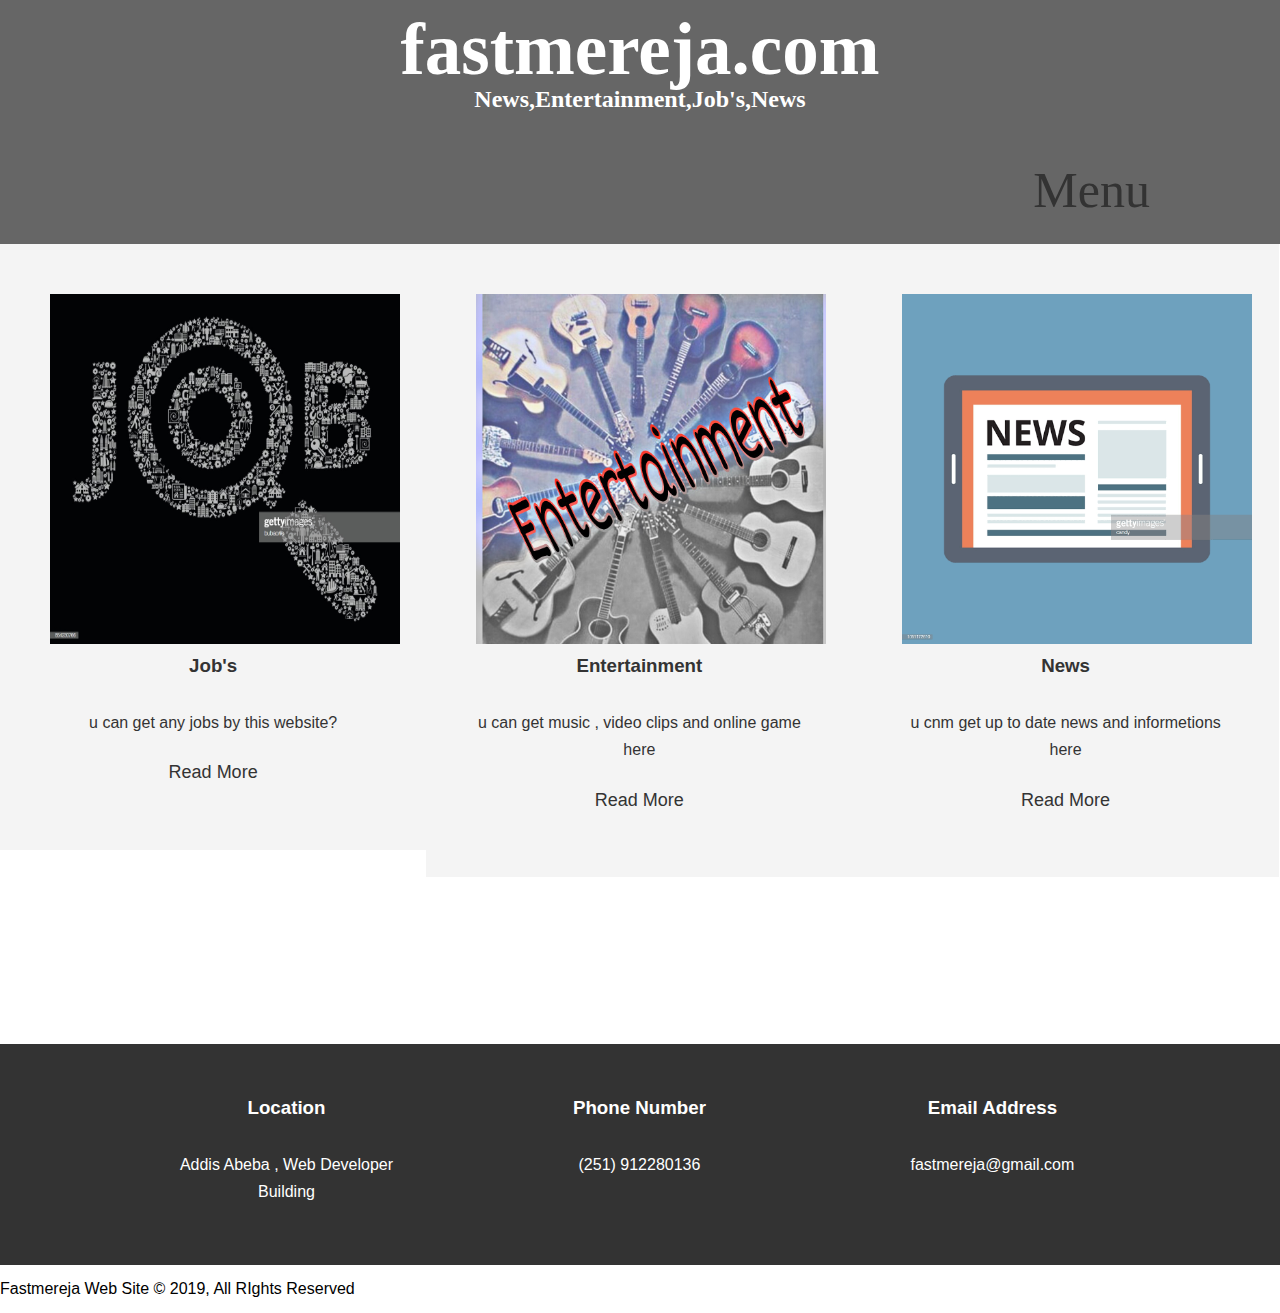
<file: fastmerja1.com/index.html>
<!doctype html>
<html>
  <head>
      <link rel="stylesheet" href="css/style.css">
      <link rel="stylesheet" href="css/style1.css">
      
      <title>Home|| Fastmereja</title>
          
      <style>
      #features{
        height: 800px;
      }
      </style>
        </head>
     <body>
         <nav class="navv">
             <img id="pic" >
             <h1 id="Bigtext"> fastmereja.com</h1>
             <h2> News,Entertainment,Job's,News</h2>
             <div class="container" id="navbar1">
        
            <ul>
            
              <li><a class="current" href="index.html">Menu</a>
              <ul>
              <li><a href="news.html">News</a></li>
              <li><a href="jobs.html">Jobs</a></li>
              <li><a href="entertainment.html">Entertainment</a></li>
              <li><a href="about.html">About</a></li>
              <li><a href="contact.html">Contact</a></li>
              
              </ul>
            </li>
          
        </ul>
      </div>
          </nav>
        
                   
         
         <section id="features" id="bg">
      <div class="box bg-light">
     
     <img src="img/gettyimages-854230766-1024x1024.jpg" width="350px" height="350px">
      <h3>Job's</h3>
      <p>u can get any jobs by this website?</p>
      <a href="jobs.html" class="btn btn-light">Read More</a>
    </div>
    <div class="box bg-light">
        
        <img src="img/PicsArt_11-26-10.31.20.jpg" width="350px" height="350px">
        <h3>Entertainment </h3>
        <p>u can get music , video clips and online game here</p>
        <a href="entertainment.html" class="btn btn-light">Read More</a>
    </div>
             <div class="box bg-light">
        
        <img src="img/images (12).png" width="350px" height="350px">
        <h3>News </h3>
        <p>u cnm get up to date news and informetions here </p>
        <a href="jobs.html" class="btn btn-light">Read More</a>
    </div>
    
  </section>
         
     <section id="contact-info" class="bg-dark">
    <div class="container">
        <div class="box">
            <i class="fas fa-hotel fa-3x"></i>
            <h3>Location</h3>
            <p>Addis Abeba , Web Developer Building </p>
          </div>
          <div class="box">
              <i class="fas fa-phone fa-3x"></i>
              <h3>Phone Number</h3>
              <p>(251) 912280136</p>
             
          </div>
          <div class="box">
              <i class="fas fa-envelope fa-3x"></i>
              <h3>Email Address</h3>
              <p><a style="color:#fff" href="gmail.com">fastmereja@gmail.com</a></p>
          </div>
    </div>
  </section>

  <footer id="main-footer1">
    <p> Fastmereja Web Site &copy; 2019, All RIghts Reserved</p>
  </footer>
        
         
      </body>
      
  
</html>
</file>
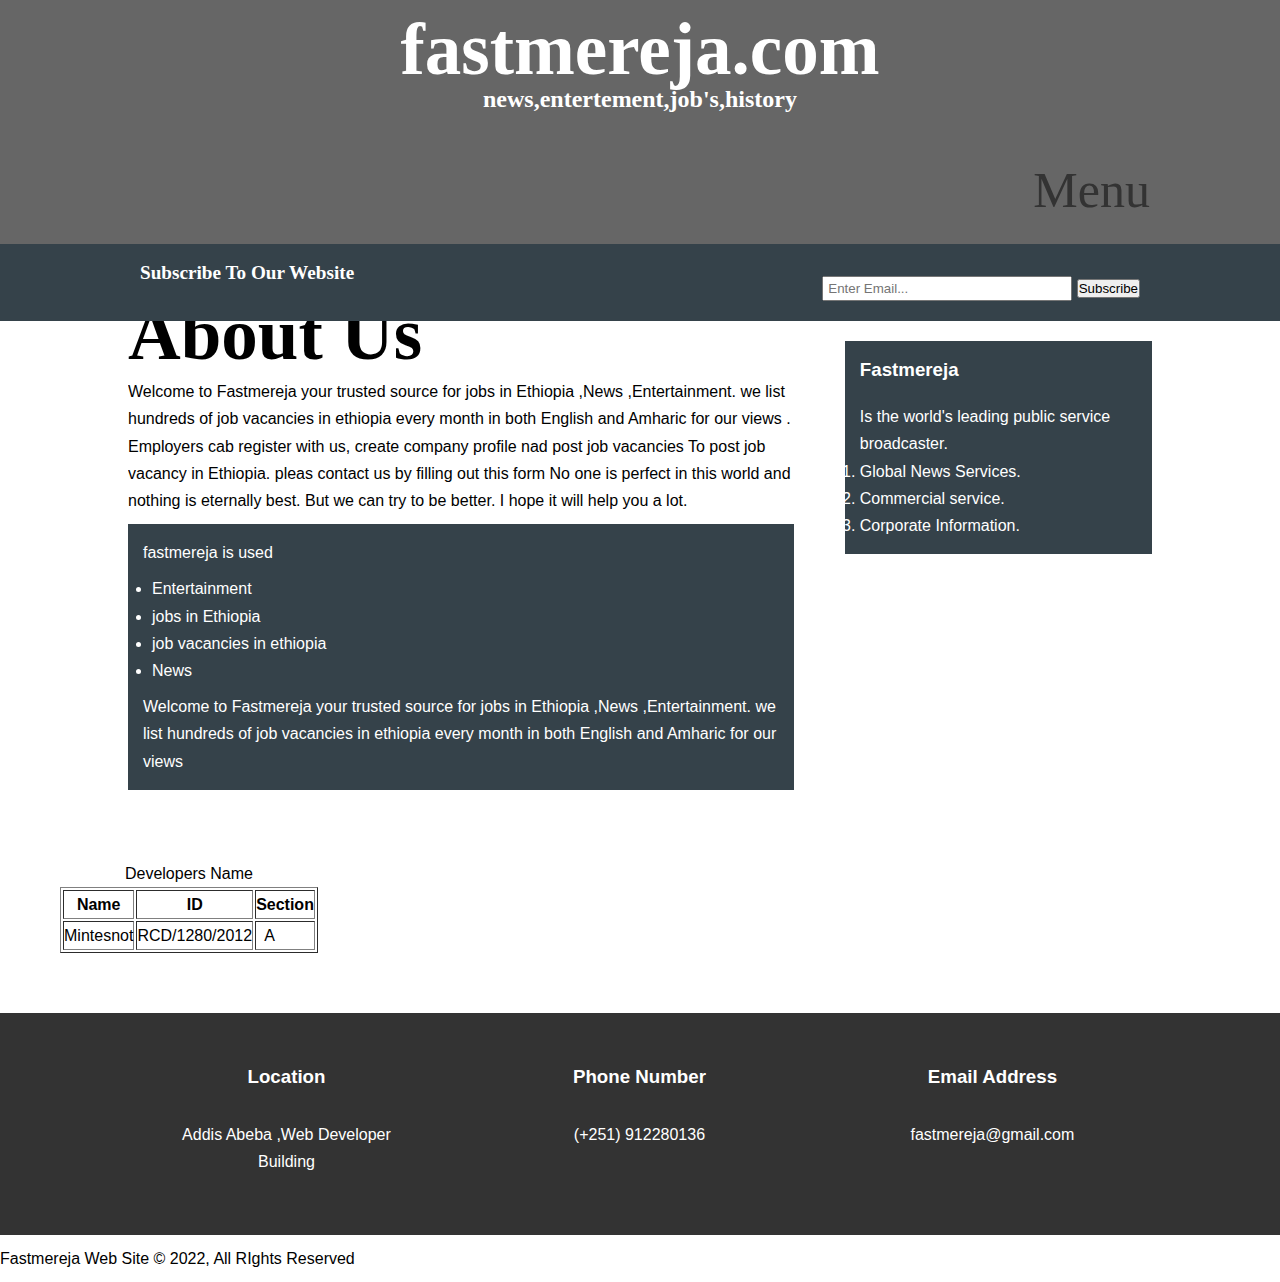
<file: fastmerja1.com/about.html>
<!doctype html>
<html>
  <head>
      <link rel="stylesheet" href="css/style.css"> 
      <link rel="stylesheet" href="css/style1.css">
      
      <title>About|| fastmereja</title>
          
      <style>
      #features{
        height: 800px;
      }
      </style>
        </head>
     <body>
         <nav  class="navv">
             <img id="pic" >
             <h1 id="Bigtext"> fastmereja.com</h1>
             <h2> news,entertement,job's,history</h2>
             <div class="container" id="navbar1">
        
            <ul>
            
              <li><a class="current" href="index.html">Menu</a>
              <ul>
                    <li><a href="news.html">News</a></li>
                    <li><a href="jobs.html">Jobs</a></li>
                    <li><a href="entertainment.html">Entertainment</a></li>
                    <li><a href="about.html">About</a></li>
                    <li><a href="contact.html">Contact</a></li>
              
              </ul>
            </li>
          
        </ul>
      </div>
          </nav>
          <section id="newsletter">
                <div class="container1">
                  <h1 style="font-size:1.2em">Subscribe To Our Website</h1>
                  <form>
                    <input type="email" placeholder="Enter Email...">
                    <button type="submit" class="button_1">Subscribe</button>
                  </form>
                </div>
              </section>
          
              <section id="main">
                <div class="container1">
                  <article id="main-col">
                    <h1 class="page-title">About Us</h1>
                    <p>
                        Welcome to Fastmereja your trusted source for jobs in Ethiopia ,News ,Entertainment.
                        we list hundreds of job vacancies in ethiopia every month  in both English and Amharic 
                        for our views . Employers cab register with us, create company profile nad post job vacancies
                        To post job vacancy in Ethiopia. pleas contact us by filling out this form 
                        No one is perfect in this world and nothing is eternally best. But we can try to be better. I hope it will help you a lot.
                    </p>
                    <div class="dark">
                        fastmereja is used
                        <ul style="padding: 9px">
                          <li>Entertainment</li>
                          <li>jobs in Ethiopia</li>
                          <li>job vacancies in ethiopia</li>
                          <li>News</li>
                        </ul>
                        Welcome to Fastmereja your trusted source for jobs in Ethiopia ,News ,Entertainment.
                        we list hundreds of job vacancies in ethiopia every month  in both English and Amharic 
                        for our views
                      </div>
                  </article>
          
                  <aside id="sidebar">
                    <div class="dark">
                      <h3>Fastmereja</h3>
                      <div> Is the world's leading public service broadcaster.
                        <ol>
                          <li>Global News Services.</li>
                          <li>Commercial service.</li>
                          <li>Corporate Information.</li>
                        </ol>
                          
                         </div>
                      </div>
                         
                  </aside>
                </div>
              </section>
              <div style="padding:60px">
              <table border="1">  
                  <caption>Developers Name</caption>  
                  <tr>
                    <th>Name</th>
                    <th>ID</th>
                    <th>Section</th>
                  </tr>  
                  <tr><td> Mintesnot </td><td> RCD/1280/2012 </td><td> &nbsp; A </td></tr>
                    
                            
                   
                  </table> 
                  </div>
                   
         
         
         
     <section id="contact-info" class="bg-dark">
    <div class="container">
        <div class="box">
            <i class="fas fa-hotel fa-3x"></i>
            <h3>Location</h3>
            <p>Addis Abeba ,Web Developer Building </p>
          </div>
          <div class="box">
              <i class="fas fa-phone fa-3x"></i>
              <h3>Phone Number</h3>
              <p>(+251) 912280136</p>
            
          </div>
          <div class="box">
              <i class="fas fa-envelope fa-3x"></i>
              <h3>Email Address</h3>
              <p><a style="color:#fff" href="gmail.com">fastmereja@gmail.com</a></p>
          </div>
    </div>
  </section>

  <footer id="main-footer">
    <p> Fastmereja Web Site &copy; 2022, All RIghts Reserved</p>
  </footer>
        
         
      </body>
      
  
</html>
</file>
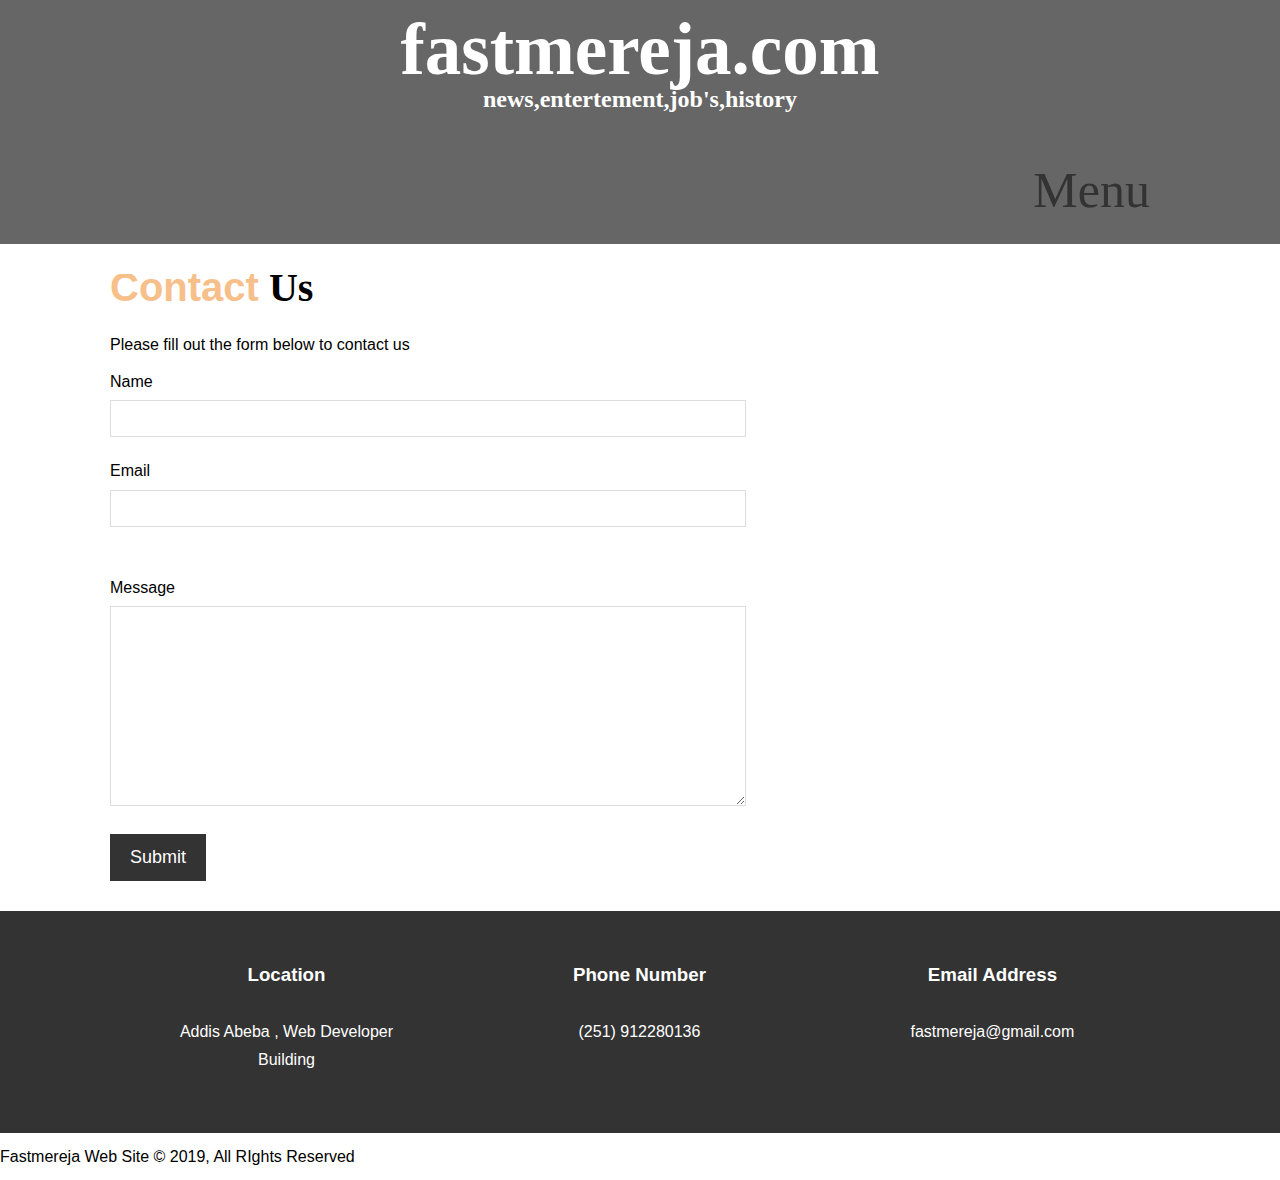
<file: fastmerja1.com/contact.html>
<!doctype html>
<html>
  <head>
      <link rel="stylesheet" href="css/style.css">
      <link rel="stylesheet" href="css/style1.css">
      
      <title>Fastmereja.com  </title>
          
      <style>
      #features{
        height: 800px;
      }
      </style>
        </head>
     <body>
         <nav class="navv">
             <img id="pic" >
             <h1 id="Bigtext"> fastmereja.com</h1>
             <h2> news,entertement,job's,history</h2>
             <div class="container" id="navbar1">
        
            <ul>
            
              <li><a class="current" href="index.html">Menu</a>
              <ul>
                    <li><a href="news.html">News</a></li>
                    <li><a href="jobs.html">Jobs</a></li>
                    <li><a href="entertainment.html">Entertainment</a></li>
                    <li><a href="about.html">About</a></li>
                    <li><a href="contact.html">Contact</a></li>
              
              </ul>
            </li>
          
        </ul>
      </div>
          </nav>
          <section id="contact-form" class="py-3">
                <div class="container">
                  <h1 class="l-heading"><span class="text-primary">Contact</span> Us</h1>
                  <p>Please fill out the form below to contact us</p>
                  <form action="process.php">
                    <div class="form-group">
                      <label for="name">Name</label>
                      <input type="text" name="name" id="name" >
                    </div>
                    <div class="form-group">
                      <label for="email">Email</label>
                      <input type="email" name="email" id="email">
                       </div>
                      <br>
                        
                        
                        
                    <div class="form-group">
                      <label for="message">Message</label>
                      <textarea name="message" id="message"></textarea>
                    </div>
                    <div>
                        
                    <button type="submit" class="btn">Submit</button>
                  </form>
                </div>
              </section>
            
        <section id="contact-info" class="bg-dark">
    <div class="container">
        <div class="box">
           
            <h3>Location</h3>
            <p>Addis Abeba , Web Developer Building </p>
          </div>
          <div class="box">
              
              <h3>Phone Number</h3>
              <p>(251) 912280136</p>
              
          </div>
          <div class="box">
             
              <h3>Email Address</h3>
              <p><a style="color:#fff" href="gmail.com">fastmereja@gmail.com</a></p>
          </div>
    </div>
  </section>

  <footer id="main-footer">
    <p> Fastmereja Web Site &copy; 2019, All RIghts Reserved</p>
  </footer>
        
         
      </body>
      
  
</html>
</file>
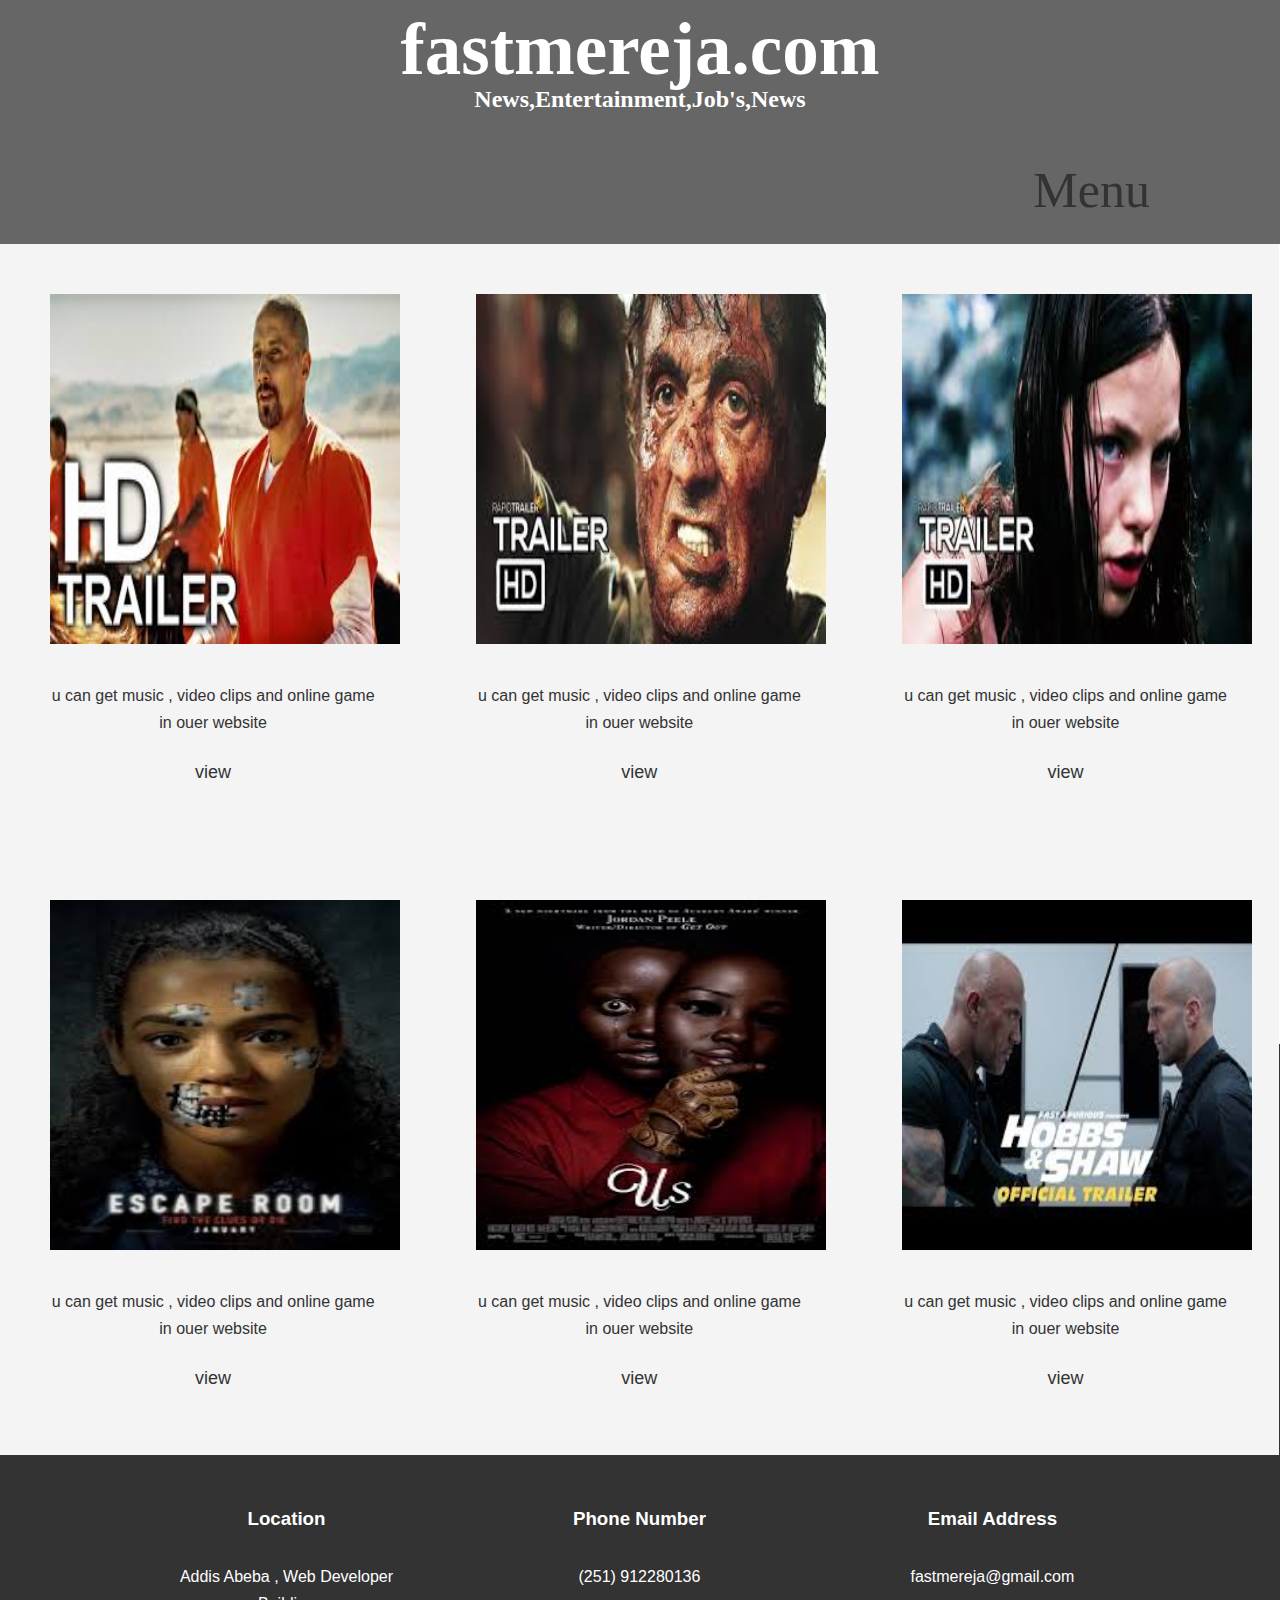
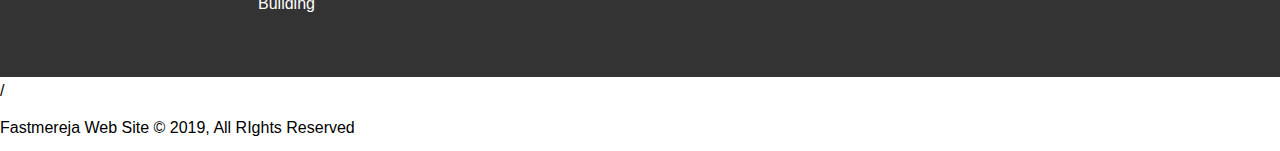
<file: fastmerja1.com/entertainment.html>
<!doctype html>
<html>
  <head>
      <link rel="stylesheet" href="css/style.css">
      <link rel="stylesheet" href="css/style1.css">
      
      <title>Home|| Fastmereja</title>
          
      <style>
      #features{
        height: 800px;
      }
      </style>
        </head>
     <body>
         <nav class="navv">
             <img id="pic" >
             <h1 id="Bigtext"> fastmereja.com</h1>
             <h2> News,Entertainment,Job's,News</h2>
             <div class="container" id="navbar1">
        
            <ul>
            
              <li><a class="current" href="index.html">Menu</a>
              <ul>
              <li><a href="news.html">News</a></li>
              <li><a href="jobs.html">Jobs</a></li>
              <li><a href="entertainment.html">Entertainment</a></li>
              <li><a href="about.html">About</a></li>
              <li><a href="contact.html">Contact</a></li>
              
              </ul>
            </li>
          
        </ul>
      </div>
          </nav>
        
                   
         
         <section id="features" id="bg">
      <div class="box bg-light">
     
     <img src="img/download%20(3).jpg" width="350px" height="350px">
      <h3></h3>
      <p>u can get music , video clips and online game in ouer website</p>
      <a href="http://google.com" class="btn btn-light">view</a>
    </div>
    <div class="box bg-light">
        
        <img src="img/download%20(1).jpg" width="350px" height="350px">
        <h3></h3>
        <p>u can get music , video clips and online game in ouer website</p>
        <a href="http://google.com" class="btn btn-light">view</a>
    </div>
             <div class="box bg-light">
        
        <img src="img/download%20(6).jpg" width="350px" height="350px">
        <h3> </h3>
        <p>u can get music , video clips and online game in ouer website </p>
        <a href="http://google.com" class="btn btn-light">view</a>
    </div>
             <div class="box bg-light">
        
        <img src="img/download.jpg" width="350px" height="350px">
        <h3></h3>
        <p>u can get music , video clips and online game in ouer website</p>
        <a href="http://google.com" class="btn btn-light">view</a>
    </div>
             <div class="box bg-light">
        
        <img src="img/download%20(2).jpg" width="350px" height="350px">
        <h3></h3>
        <p>u can get music , video clips and online game in ouer website</p>
        <a href="http://google.com" class="btn btn-light">view</a>
    </div>
             <div class="box bg-light">
        
        <img src="img/download%20(4).jpg" width="350px" height="350px">
        <h3></h3>
        <p>u can get music , video clips and online game in ouer website</p>
        <a href="http://google.com" class="btn btn-light">view</a>
    </div>
    
  </section>
         
  <section id="contact-info" class="bg-dark">
    <div class="container">
        <div class="box">
            <i class="fas fa-hotel fa-3x"></i>
            <h3>Location</h3>
            <p>Addis Abeba , Web Developer Building </p>
          </div>
          <div class="box">
              <i class="fas fa-phone fa-3x"></i>
              <h3>Phone Number</h3>
              <p>(251) 912280136</p>
             
          </div>
          <div class="box">
              <i class="fas fa-envelope fa-3x"></i>
              <h3>Email Address</h3>
              <p><a style="color:#fff" href="gmail.com">fastmereja@gmail.com</a></p>
          </div>
    </div>
  </section>/

  <footer id="main-footer1">
    <p> Fastmereja Web Site &copy; 2019, All RIghts Reserved</p>
  </footer>
        
         
      </body>
      
  
</html>
</file>
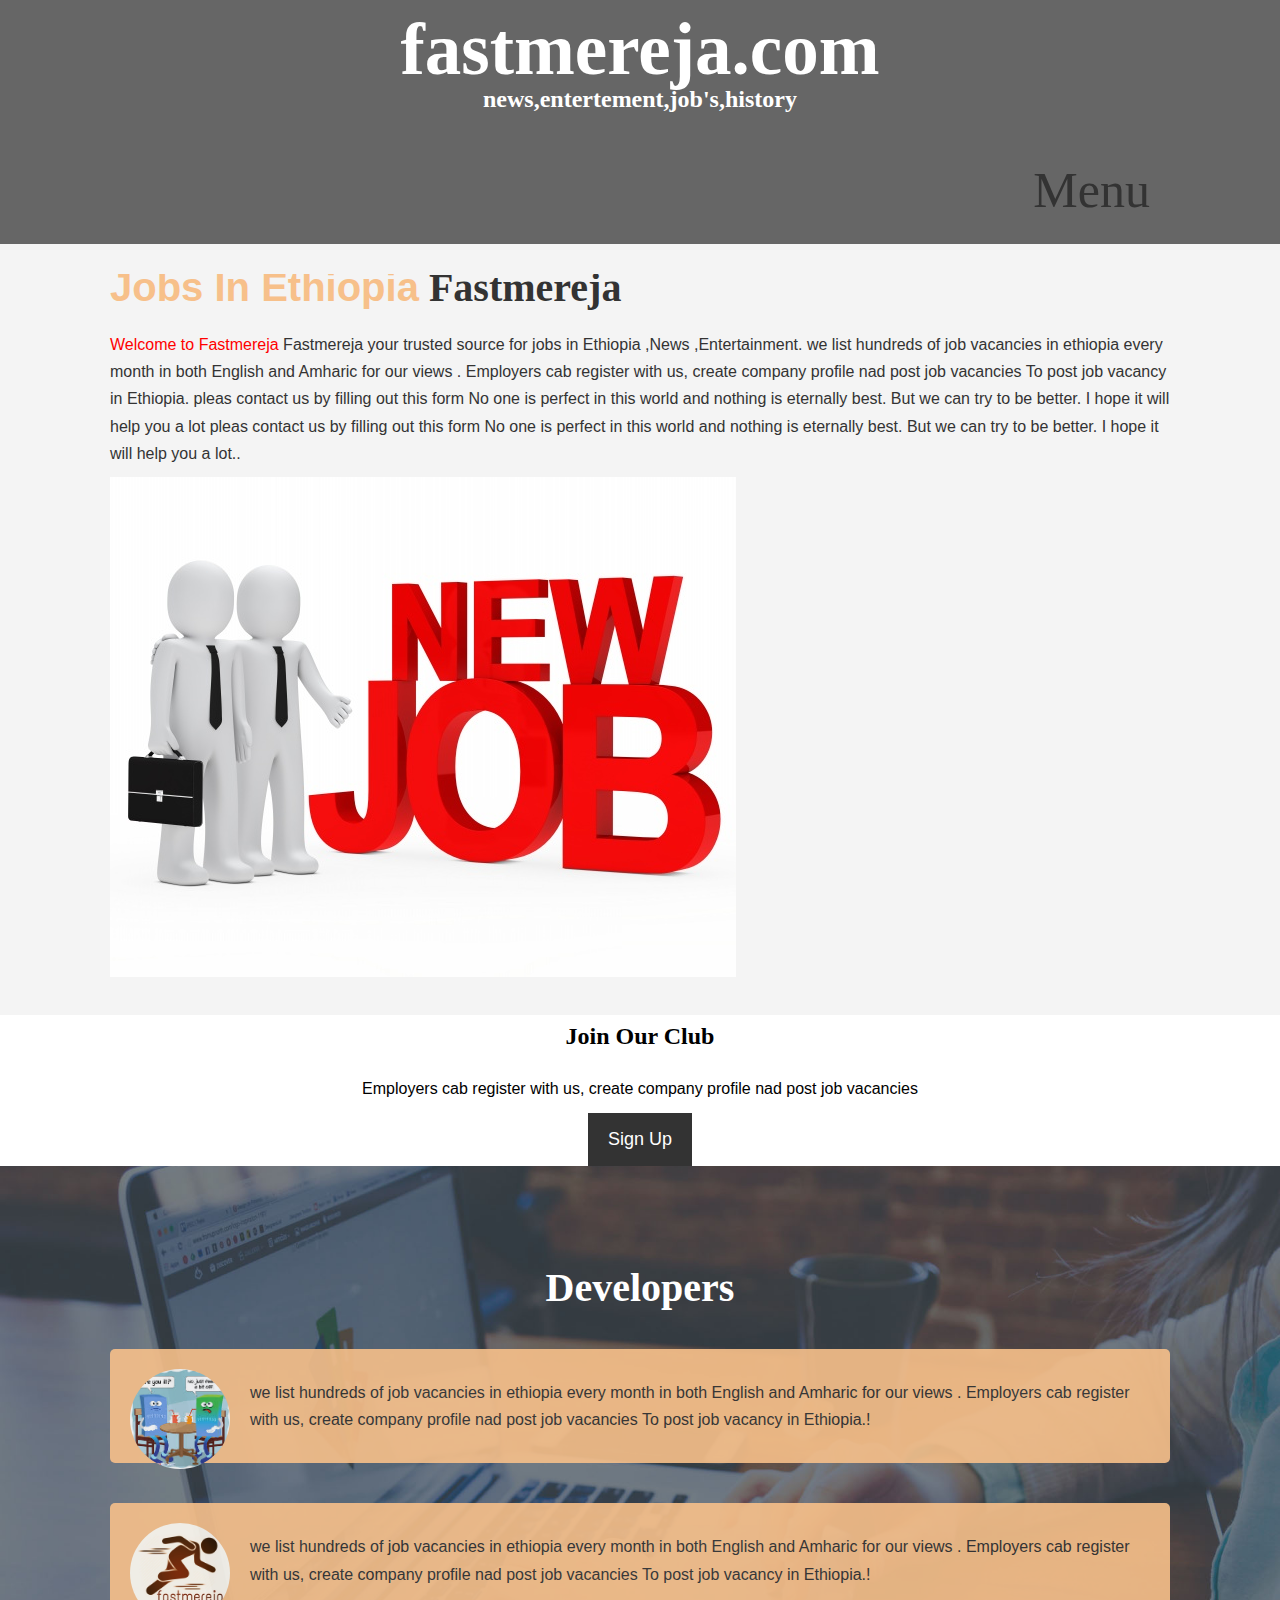
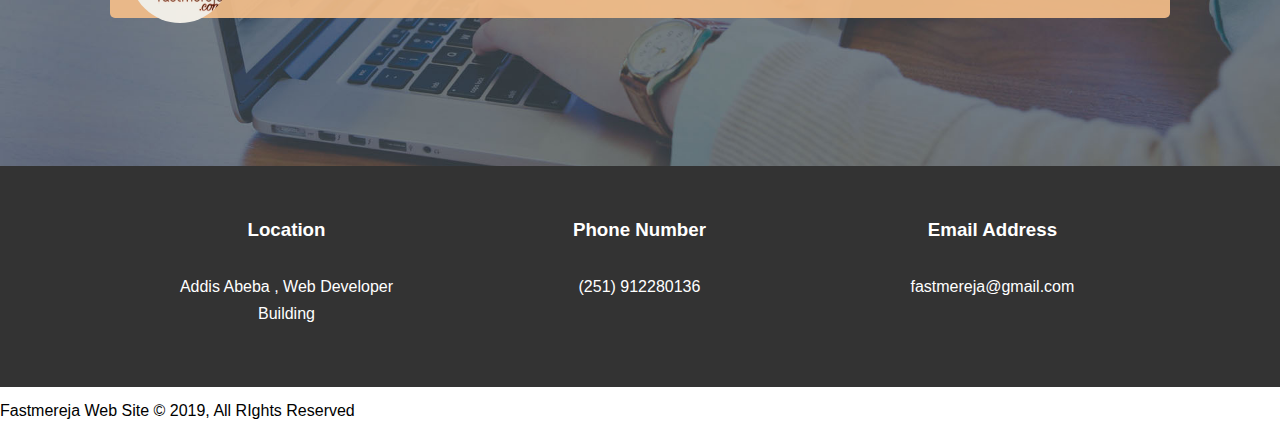
<file: fastmerja1.com/jobs.html>
<!doctype html>
<html>
  <head>
      <link rel="stylesheet" href="css/style.css">
      <link rel="stylesheet" href="css/style1.css">
      
      <title>Fastmereja.com  </title>
          
      <style>
      #features{
        height: 800px;
      }
      #Signup{
          text-align: center;

      }
      </style>
        </head>
     <body>
         <nav  class="navv">
             <img id="pic" >
             <h1 id="Bigtext"> fastmereja.com</h1>
             <h2> news,entertement,job's,history</h2>
             <div class="container" id="navbar1">
        
            <ul>
            
              <li><a class="current" href="index.html">Menu</a>
              <ul>
                    <li><a href="news.html">News</a></li>
                    <li><a href="jobs.html">Jobs</a></li>
                    <li><a href="entertainment.html">Entertainment</a></li>
                    <li><a href="about.html">About</a></li>
                    <li><a href="contact.html">Contact</a></li>
              
              </ul>
            </li>
          
        </ul>
      </div>
          </nav>
        
          <section id="about-info" class="bg-light py-3">
                <div class="container">
                  <div class="info-left">
                    <h1 class="l-heading"><span class="text-primary">Jobs In Ethiopia</span> Fastmereja</h1>
                    <p> <span style="color: red">Welcome to Fastmereja</span> Fastmereja your trusted source for jobs in Ethiopia ,News ,Entertainment.
                        we list hundreds of job vacancies in ethiopia every month  in both English and Amharic 
                        for our views . Employers cab register with us, create company profile nad post job vacancies
                        To post job vacancy in Ethiopia. pleas contact us by filling out this form 
                        No one is perfect in this world and nothing is eternally best. But we can try to be better. I hope it will help you a lot pleas contact us by filling out this form 
                        No one is perfect in this world and nothing is eternally best. But we can try to be better. I hope it will help you a lot..</p>
                  </div>
                  <div class="info-right">
                    <img src="./img/ab.jpg"  alt="Jobs">
                  </div>
                </div>
              </section>
              <aside class="card bg-secondary" id="Signup">
                    <h2>Join Our Club</h2>
                    <p>Employers cab register with us, create company profile nad post job vacancies</p>
                    <a href="sign_up.html" class="btn btn-dark btn-block">Sign Up</a>
                  </aside>
              <div class="clr"></div>
            
              <section id="testimonials" class="py-3">
                <div class="container">
                  <h2 class="l-heading">Developers</h2>
                  <div class="testimonial bg-primary">
                    <img src="./img/images (2).jpeg" alt="Samantha">
                    <p> we list hundreds of job vacancies in ethiopia every month  in both English and Amharic 
                            for our views . Employers cab register with us, create company profile nad post job vacancies
                            To post job vacancy in Ethiopia.!</p>
                  </div>
            
                  <div class="testimonial bg-primary">
                      <img src="./img/PicsArt_11-25-07.39.46.jpg" alt="Jen">
                      <p>we list hundreds of job vacancies in ethiopia every month  in both English and Amharic 
                            for our views . Employers cab register with us, create company profile nad post job vacancies
                            To post job vacancy in Ethiopia.!</p>
                    </div>
                </div>
              </section>       
         
        
     <section id="contact-info" class="bg-dark">
    <div class="container">
        <div class="box">
           
            <h3>Location</h3>
            <p>Addis Abeba , Web Developer Building </p>
          </div>
          <div class="box">
              
              <h3>Phone Number</h3>
              <p>(251) 912280136</p>
          </div>
          <div class="box">
             
              <h3>Email Address</h3>
              <p><a style="color:#fff" href="gmail.com">fastmereja@gmail.com</a></p>
          </div>
    </div>
  </section>

  <footer id="main-footer">
    <p> Fastmereja Web Site &copy; 2019, All RIghts Reserved</p>
  </footer>
        
         
      </body>
      
  
</html>
</file>
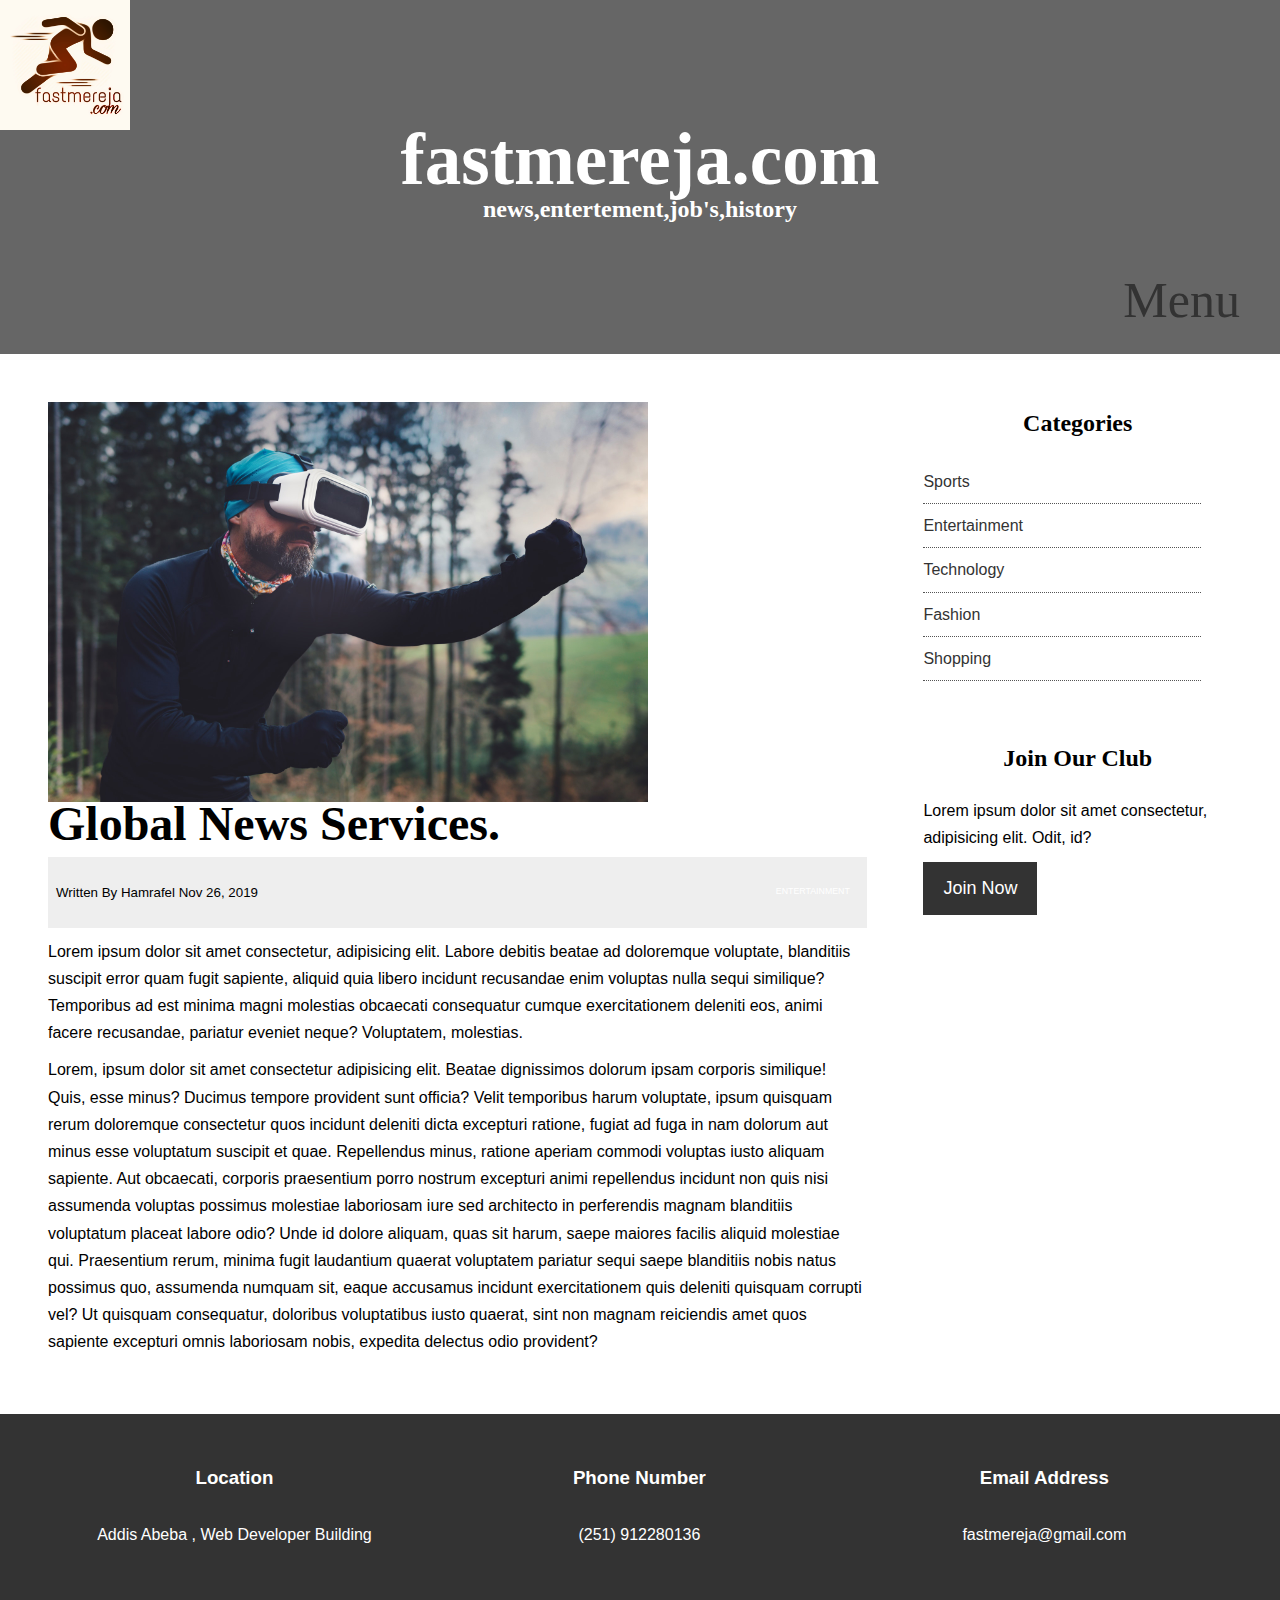
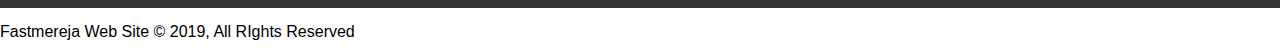
<file: fastmerja1.com/News.html>
<!DOCTYPE html>
<html lang="en">
<head>
  <meta charset="UTF-8">
  <meta name="viewport" content="width=device-width, initial-scale=1.0">
  <meta http-equiv="X-UA-Compatible" content="ie=edge">

  <link rel="stylesheet" href="css/style.css">
  <link rel="stylesheet" href="css/style1.css">

  <link rel="shortcut icon" type="image/x-icon" href="favicon.ico">
  <title>NewsGrid | Latest News</title>
   <style>

ul {
  list-style: none;
}
       .container {
  max-width: var(--max-width);
  margin: auto;
  padding: 0 2rem;
  overflow: hidden;
}
      #article .meta {
       display: flex;
       justify-content: space-between;
       align-items: center;
       background: #eee;
       padding: 0.5rem;
       } 

      #article .meta .category {
        margin-top: 0.4rem;
      }
      .category {
  display: inline-block;
  color: #fff;
  font-size: 0.55rem;
  text-transform: uppercase;
  padding: 0.4rem 0.6rem;
  border-radius: 15px;
  margin-bottom: 0.5rem;
}
    /* Inner page grid container */
.page-container {
  display: grid;
  grid-template-columns: 5fr 2fr;
  margin: 2rem 0;
  grid-gap: 1.5rem;
}

.page-container > *:first-child {
  grid-row: 1 / span 3;
}
.card {
  background: #fff;
  padding: 1rem;
}
#article .meta {
  display: flex;
  justify-content: space-between;
  align-items: center;
  background: #eee;
  padding: 0.5rem;
}

#article .meta .category {
  margin-top: 0.4rem;
}
.l-heading {
  font-size: 3rem;
}

.list li {
  padding: .5rem 0;
  border-bottom: #555 dotted 1px;
  width: 90%;
}

.list li a:hover {
  color: var(--primary-color) !important;
}
#categories{
    background:white;
    
}


   </style>
</head>
<body>
        <nav  class="navv">
                
                <a href="index.html"> <img src="./img/PicsArt_11-25-07.39.46.jpg" alt="" width="130px"> </a>
                <h1 id="Bigtext"> fastmereja.com</h1>
                <h2> news,entertement,job's,history</h2>
                <div class="container" id="navbar1">
           
               <ul>
               
                 <li><a class="current" href="index.html">Menu</a>
                 <ul>
                        <li><a href="news.html">News</a></li>
                        <li><a href="jobs.html">Jobs</a></li>
                        <li><a href="entertainment.html">Entertainment</a></li>
                        <li><a href="about.html">About</a></li>
                        <li><a href="contact.html">Contact</a></li>
                 
                 </ul>
               </li>
             
           </ul>
         </div>
             </nav>

  <section id="article">
    <div class="container">
      <div class="page-container">
        <article class="card">
          <img src="./img/ent1.jpg" alt="" width="600px">
          <h1 class="l-heading">Global News Services.</h1>
          <div class="meta">
            <small>
              <i class="fas fa-user"></i> Written By Hamrafel Nov 26, 2019
            </small>
            <div class="category category-ent">Entertainment</div>
          </div>
          <p>Lorem ipsum dolor sit amet consectetur, adipisicing elit. Labore debitis beatae ad doloremque voluptate, blanditiis suscipit error quam fugit sapiente, aliquid quia libero incidunt recusandae enim voluptas nulla sequi similique? Temporibus ad est minima magni molestias obcaecati consequatur cumque exercitationem deleniti eos, animi facere recusandae, pariatur eveniet neque? Voluptatem, molestias.</p>
          <p>Lorem, ipsum dolor sit amet consectetur adipisicing elit. Beatae dignissimos dolorum ipsam corporis similique! Quis, esse minus? Ducimus tempore provident sunt officia? Velit temporibus harum voluptate, ipsum quisquam rerum doloremque consectetur quos incidunt deleniti dicta excepturi ratione, fugiat ad fuga in nam dolorum aut minus esse voluptatum suscipit et quae. Repellendus minus, ratione aperiam commodi voluptas iusto aliquam sapiente. Aut obcaecati, corporis praesentium porro nostrum excepturi animi repellendus incidunt non quis nisi assumenda voluptas possimus molestiae laboriosam iure sed architecto in perferendis magnam blanditiis voluptatum placeat labore odio? Unde id dolore aliquam, quas sit harum, saepe maiores facilis aliquid molestiae qui. Praesentium rerum, minima fugit laudantium quaerat voluptatem pariatur sequi saepe blanditiis nobis natus possimus quo, assumenda numquam sit, eaque accusamus incidunt exercitationem quis deleniti quisquam corrupti vel? Ut quisquam consequatur, doloribus voluptatibus iusto quaerat, sint non magnam reiciendis amet quos sapiente excepturi omnis laboriosam nobis, expedita delectus odio provident?</p>
        </article>

        <aside id="categories" class="card">
          <h2>Categories</h2>
          <ul class="list">
            <li><a href="sport.html"> Sports</a></li>
            <li><a href="#"> Entertainment</a></li>
            <li><a href="#"> Technology</a></li>
            <li><a href="#"> Fashion</a></li>
            <li><a href="#"> Shopping</a></li>
          </ul>
        </aside>

        <aside class="card bg-secondary">
          <h2>Join Our Club</h2>
          <p>Lorem ipsum dolor sit amet consectetur, adipisicing elit. Odit, id?</p>
          <a href="sign_up.html" class="btn btn-dark btn-block">Join Now</a>
        </aside>
      </div>
    </div>
  </section>

  <!-- Footer -->
  <section id="contact-info" class="bg-dark">
        <div class="container">
            <div class="box">
                <i class="fas fa-hotel fa-3x"></i>
                <h3>Location</h3>
                <p>Addis Abeba , Web Developer Building </p>
              </div>
              <div class="box">
                  <i class="fas fa-phone fa-3x"></i>
                  <h3>Phone Number</h3>
                  <p>(251) 912280136</p>
                 
              </div>
              <div class="box">
                  <i class="fas fa-envelope fa-3x"></i>
                  <h3>Email Address</h3>
                  <p><a style="color:#fff" href="gmail.com">fastmereja@gmail.com</a></p>
              </div>
        </div>
      </section>
    
      <footer id="main-footer">
        <p> Fastmereja Web Site &copy; 2019, All RIghts Reserved</p>
      </footer>

</body>
</html>
</file>
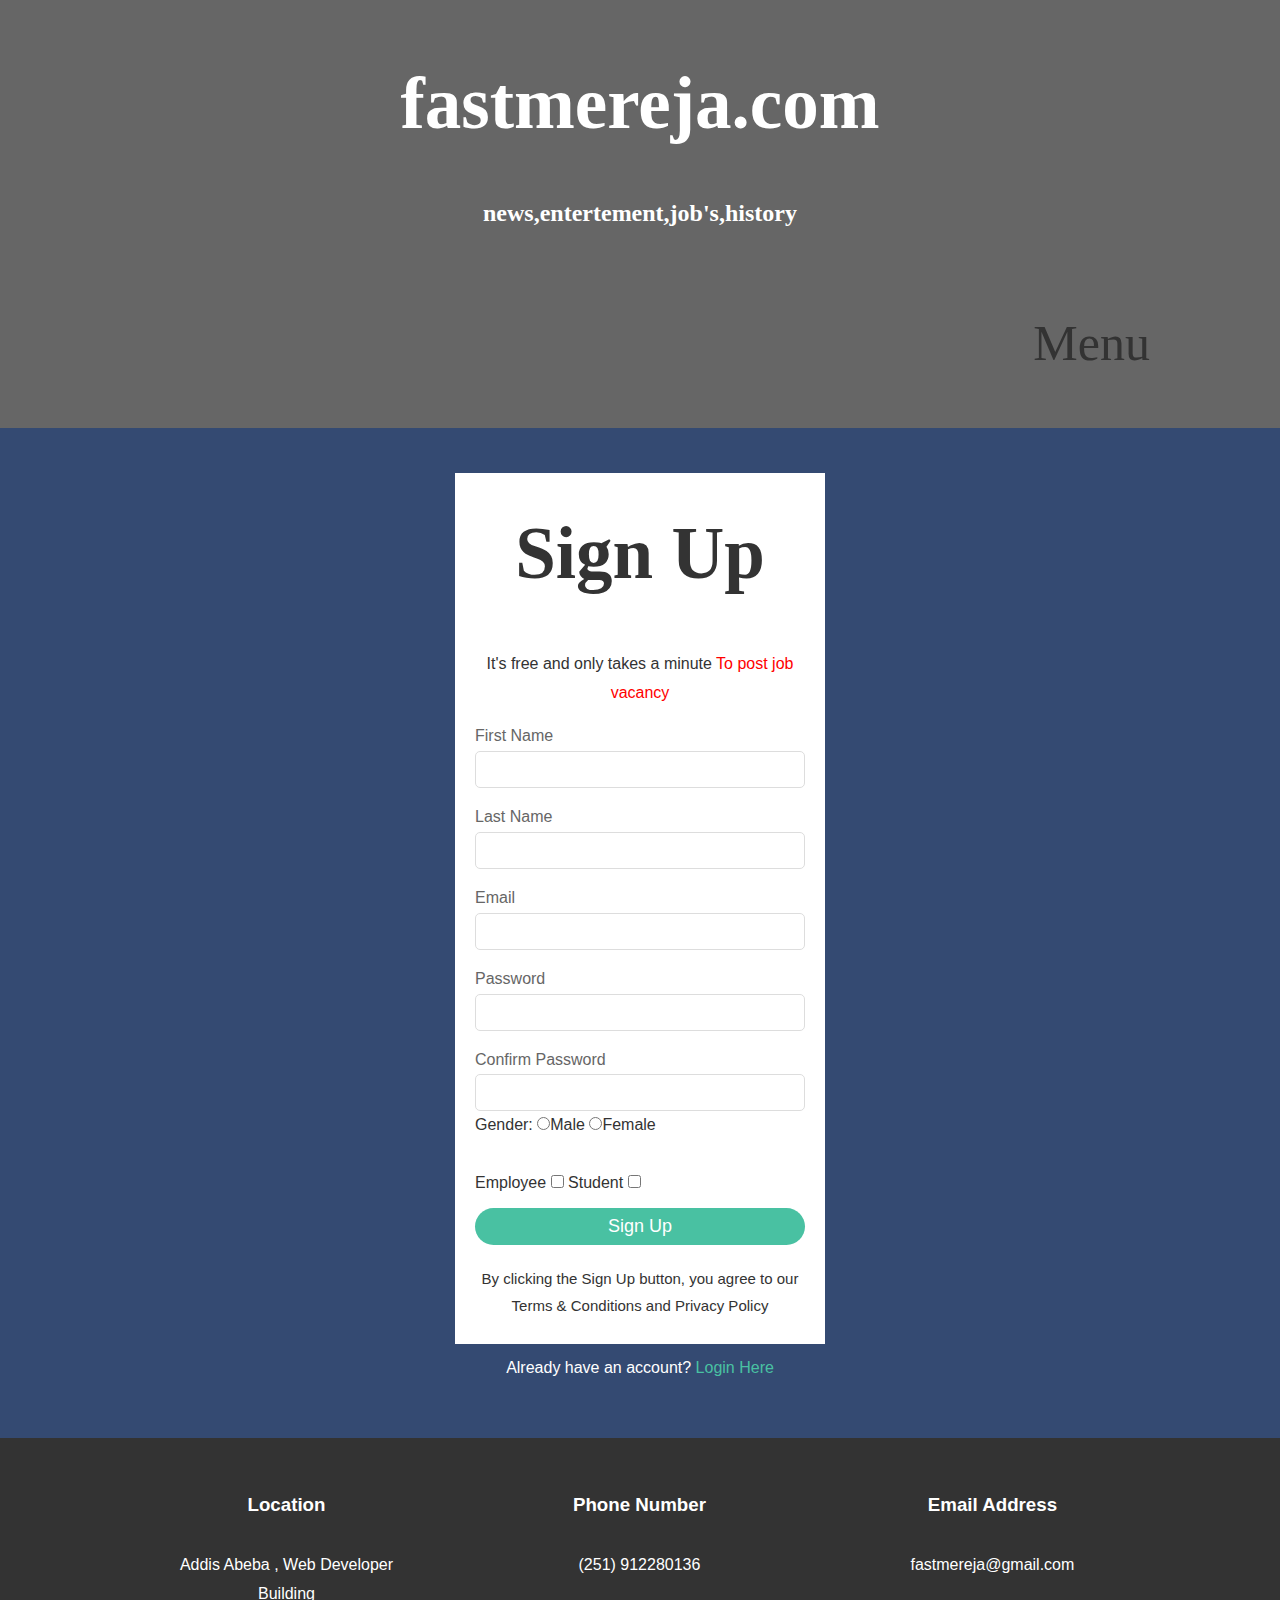
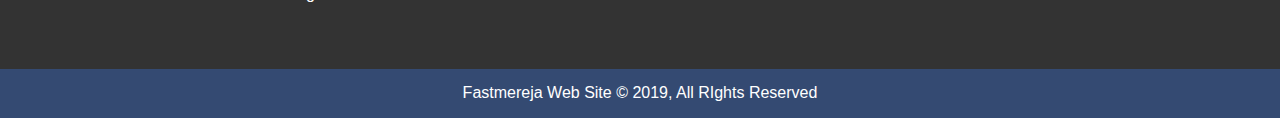
<file: fastmerja1.com/sign_up.html>
<!doctype html>
<html>
  <head>
      <link rel="stylesheet" href="css/style.css">
      <link rel="stylesheet" href="css/style1.css">
      
      <title>Fastmereja.com  </title>
          
      <style>
    
      * {
        
             box-sizing: border-box;
             padding: 0px;
             margin: 0px;

     }

      body {
       
        font-family:Cambria, Cochin, Georgia, Times, 'Times New Roman', serif;
        background-color:  #344a72;
        color:#fff;
        line-height: 1.8;
        background-image:("/img/co.jpg");
      }

      a {
       
        text-decoration: none;
      }

      #container {
       
        max-width: 400px;
        margin: 30px auto;
        padding:15px;
      }

      .form-wrap {
       
        background:#fff;
        padding: 15px 20px;
        color:#333;

      }

      .form-wrap h1,
      .form-wrap p {
       
        text-align: center;
      }

      .form-wrap .form-group {
       
        margin-top: 15px;
      }

      .form-wrap .form-group label {
       
        display: block;
        color: #666;

      }

      .form-wrap .form-group input {
       
        width: 100%;
        padding: 10px;
        border: #ddd 1px solid;
        border-radius:5px;
      }

      .form-wrap button {
       
        display: block;
        width: 100%;
        background: #49c1a2;
        margin-top: 10px;
        padding: 8px;
        border-radius: 20px;
        color: #fff;
        cursor:pointer;
      }

      .form-wrap button:hover {
       
        background: #666;

      }

      .form-wrap .bottom-text {
        
        font-size: 15px;
        margin-top: 20px;
      }

      footer {
        
       text-align:center;
       margin-top: 10px;

      }

      footer a {
       
        color: #49c1a2;
      }

      </style>
        </head>
     <body>
         <nav  class="navv">
             <img id="pic" >
             <h1 id="Bigtext"> fastmereja.com</h1>
             <h2> news,entertement,job's,history</h2>
             <div class="container" id="navbar1">
        
            <ul>
            
              <li><a  class="current" href="index.html">Menu</a>
              <ul>
                    <li><a href="news.html">News</a></li>
                    <li><a href="jobs.html">Jobs</a></li>
                    <li><a href="entertainment.html">Entertainment</a></li>
                    <li><a href="about.html">About</a></li>
                    <li><a href="contact.html">Contact</a></li>
              
              </ul>
            </li>
          
        </ul>
      </div>
          </nav>
          <div id="container">
                <div class="form-wrap">
                  <h1>Sign Up</h1>
                  <p>It's free and only takes a minute <span style="color:red">To post job vacancy </span></p>
                  <form action="index.html">
                    <div class="form-group">
                      <label for="first-name">First Name</label>
                      <input type="text" name="firstName" id="first-name" />
                    </div>
                    <div class="form-group">
                      <label for="last-name">Last Name</label>
                      <input type="text" name="lastName" id="last-name" />
                    </div>
                    <div class="form-group">
                      <label for="email">Email</label>
                      <input type="email" name="email" id="email" />
                    </div>
                    <div class="form-group">
                      <label for="password">Password</label>
                      <input type="password" name="password" id="password" />
                    </div>
                    <div class="form-group">
                      <label for="password2">Confirm Password</label>
                      <input type="password" name="password2" id="password2" />
                    </div>
                      
                    
                           Gender:
                        <input type="radio" id="gender" name="gender" value="male"/>Male  
                        <input type="radio" id="gender" name="gender" value="female"/>Female  
                   
                            
                         <br><br>
                           Employee <input type="checkbox" name="emp" id="emp " value="emplyee">
                           
                           Student <input type="checkbox" name="stud" id="stud " value="student">
                     
                    <button  type="submit" class="btn">Sign Up</button>
                    <p class="bottom-text">
                      By clicking the Sign Up button, you agree to our
                      <a href="#">Terms & Conditions</a> and
                      <a href="#">Privacy Policy</a>
                    </p>
                  </form>
                </div>
                <footer>
                  <p>Already have an account? <a href="#">Login Here</a></p>
                </footer>
                  
              </div>
                <div class="clr"></div>
                   
         
       
    
  </section>
         
     <section id="contact-info" class="bg-dark">
    <div class="container">
        <div class="box">
            <i class="fas fa-hotel fa-3x"></i>
            <h3>Location</h3>
            <p>Addis Abeba , Web Developer Building </p>
          </div>
          <div class="box">
              <i class="fas fa-phone fa-3x"></i>
              <h3>Phone Number</h3>
              <p>(251) 912280136</p>
             
          </div>
          <div class="box">
              <i class="fas fa-envelope fa-3x"></i>
              <h3>Email Address</h3>
              <p><a style="color:#fff" href="gmail.com">fastmereja@gmail.com</a></p>
          </div>
    </div>
  </section>

  <footer id="main-footer">
    <p> Fastmereja Web Site &copy; 2019, All RIghts Reserved</p>
  </footer>
        
         
      </body>
      
  
</html>
</file>
<file: fastmerja1.com/css/style1.css>
/* Body */ 
 *{
    padding:0px;
    margin:0px;
    font-family: 'Segoe UI', Tahoma,  Verdana, sans-serif;
   }
/* Header */
  nav{
    background: #666;
    color:#fff;
    height:auto;
     }
     nav h1,h2{
    text-align: center;
    padding: 15px;
    padding-top:0px;
    margin : 8px;
    }
    h1{
    font-size: 73px;
    font-family: cursive;
     }
     .navv a{
        font-size: 50px;
        font-family: cursive;
         }
   h2{
    font-family: cursive;
    }
     
   #pic{
       
    padding-left: 20px;
    padding-top:20px;
     }
/*            Navbar */

#navbar1{
   background:#666;
   overflow: auto;
   color:#fff;
   padding:20px;
}
#navbar1 a{
  text-decoration: none;
   
}
#navbar1 ul{
    float:right;
    cursor: pointer;
}
#navbar1 ul li{
    float:left;
    list-style: none;
    
}
#navbar1 ul li a{
    text-align: center;
    padding: 20px;
    display:block;
}
#navbar1 ul li a:hover{
    background: #444;
}
#navbar1 ul li ul li 
  {
      display:none;
  }
  #navbar1 ul li:hover ul li
 
  {
      display:inline;
  }

  /* Newsletter */
#newsletter{
    padding:15px;
    color:#ffffff;
    background:#35424a
  }
  
  #newsletter h1{
    float:left;
  }
  
  #newsletter form {
    float:right;
    margin-top:15px;
  }
  
  #newsletter input[type="email"]{
    padding:4px;
    height:25px;
    width:250px;
  }
  /* Main-col */
article#main-col{
    float:left;
    width:65%;
  }
  .dark{
    padding:15px;
    background:#35424a;
    color:#ffffff;
    margin-top:10px;
    margin-bottom:10px;
  }
  /* Sidebar */
aside#sidebar{
    float:right;
    width:30%;
    margin-top:10px;
  }
  
  aside#sidebar .quote input, aside#sidebar .quote textarea{
    width:90%;
    padding:5px;
  }
  .container1{
    width:80%;
    margin:auto;
    overflow:hidden;
  }
</file>
<file: fastmerja1.com/css/style.css>
/* Reset */
* {
  margin: 0;
  padding:0;
  box-sizing: border-box;
}

/* Main Styling */
html,body {
  font-family: 'Segoe UI', Tahoma,  Verdana, sans-serif;
  line-height: 1.7em;
}

a {
  color: #333;
  text-decoration: none;
}

h1, h2, h3 {
  padding-bottom: 20px;
}

p {
  margin: 10px 0;
}

/* Utility Classes */
.container {
  margin: auto;
  max-width: 1100px;
  overflow: auto;
  padding: 0 20px;
}

.text-primary {
  color: #f7c08a;
}

.lead {
  font-size: 20px;
}

.btn {
  display: inline-block;
  font-size: 18px;
  color: #fff;
  background: #333;
  padding: 13px 20px;
  border: none;
  cursor: pointer;
}

.btn:hover {
  background: #f7c08a;
  color: #333;
}

.btn-light {
  background: #f4f4f4;
  color: #333;
}

.bg-dark {
  background: #333;
  color: #fff;
}

.bg-light {
  background: #f4f4f4;
  color: #333;
}

.bg-primary {
  background: #f7c08a;
  color: #333;
}

.clr {
  clear: both;
}

.l-heading {
  font-size: 40px;
}


/* Padding */
.py-1 { padding: 10px 0; }
.py-2 { padding: 20px 0; }
.py-3 { padding: 30px 0; }



/* Testimonials */
#testimonials {
  height: 600px;
  background: url('../img/showcase.jpg') no-repeat center center/cover;
  padding-top: 100px;
}

#testimonials h2 {
  color: #fff;
  text-align: center;
  padding-bottom: 40px;
}

#testimonials .testimonial {
  padding: 20px;
  margin-bottom: 40px;
  border-radius: 5px;
  opacity: 0.9;
}

#testimonials .testimonial img {
  width: 100px;
  float: left;
  margin-right: 20px;
  border-radius: 50%;
  
}

/* Features */
.box {
  float: left;
  width: 33.3%;
  padding: 50px;
  text-align:center;
}

/* Contact Form */
#contact-form .form-group {
  margin-bottom: 20px;
}

#contact-form label {
  display: block;
  margin-bottom: 5px;
}

#contact-form input, 
#contact-form textarea {
  width: 60%;
  padding: 10px;
  border: 1px #ddd solid;
}

#contact-form textarea {
  height: 200px;
}

#contact-form input:focus, 
#contact-form textarea:focus {
  outline: none;
  border-color: #f7c08a;
}
</file>
